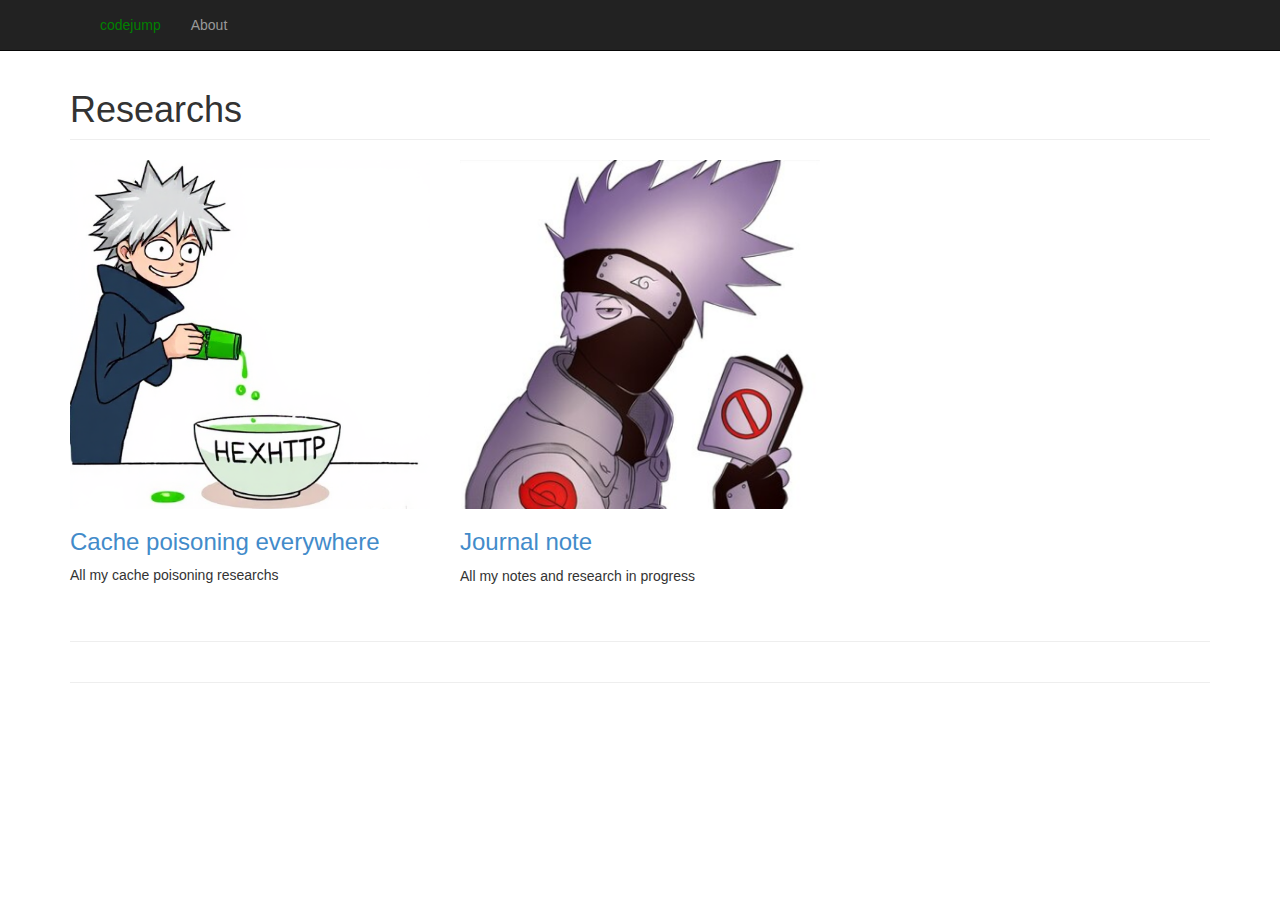
<file: index.html>
<!DOCTYPE html>
<html lang="en">
  <head>
    <meta charset="utf-8">
    <meta name="viewport" content="width=device-width, initial-scale=1.0">
    <meta name="description" content="">
    <meta name="author" content="">

    <title>codejump Research</title>

    <!-- Bootstrap core CSS -->
    <link href="css/bootstrap.css" rel="stylesheet">

    <!-- Custom CSS for the '3 Col Portfolio' Template -->
    <link href="css/3-col-portfolio.css" rel="stylesheet">
  </head>

  <body>

    <nav class="navbar navbar-fixed-top navbar-inverse" role="navigation">
      <div class="container">
        <div class="navbar-header">
          <button type="button" class="navbar-toggle" data-toggle="collapse" data-target=".navbar-ex1-collapse">
            <span class="sr-only">Toggle navigation</span>
            <span class="icon-bar"></span>
            <span class="icon-bar"></span>
            <span class="icon-bar"></span>
          </button>
        </div>

        <!-- Collect the nav links, forms, and other content for toggling -->
        <div class="collapse navbar-collapse navbar-ex1-collapse">
          <ul class="nav navbar-nav">
            <li><a href="index.html" style="color: green">codejump</a></li>
            <li><a href="about.html">About</a></li>
          </ul>
        </div><!-- /.navbar-collapse -->
      </div><!-- /.container -->
    </nav>

    <div class="container">

      <div class="row">

        <div class="col-lg-12">
          <h1 class="page-header">Researchs</h1>
        </div>

      </div>

      <div class="row">

        <div class="col-md-4 portfolio-item">
          <a href="cache-poisoning.html"><img class="img-responsive" src="images/kakashi_poison.png"></a>
          <h3><a href="cache-poisoning.html">Cache poisoning everywhere</a></h3>
          <p>All my cache poisoning researchs</p>
        </div>

        <div class="col-md-4 portfolio-item">
          <a href="journal-note.html"><img class="img-responsive" src="images/kakashireadt.png"></a>
          <h3><a href="journal-note.html">Journal note</a></h3>
          <p>All my notes and research in progress</p>
        </div>

      </div>

      <hr>

      <div class="row text-center">

      </div>

    </div><!-- /.container -->

    <div class="container">

      <hr>

      <footer>
        <div class="row">
          <div class="col-lg-12">
          </div>
        </div>
      </footer>
      
    </div><!-- /.container -->

    <!-- JavaScript -->
    <script src="js/jquery-1.10.2.js"></script>
    <script src="js/bootstrap.js"></script>
    <script type="text/javascript">
      var dt = new Date();
      document.getElementById('getCurrentDate').innerHTML = dt.getFullYear();
    </script>
  </body>

</html>
</file>
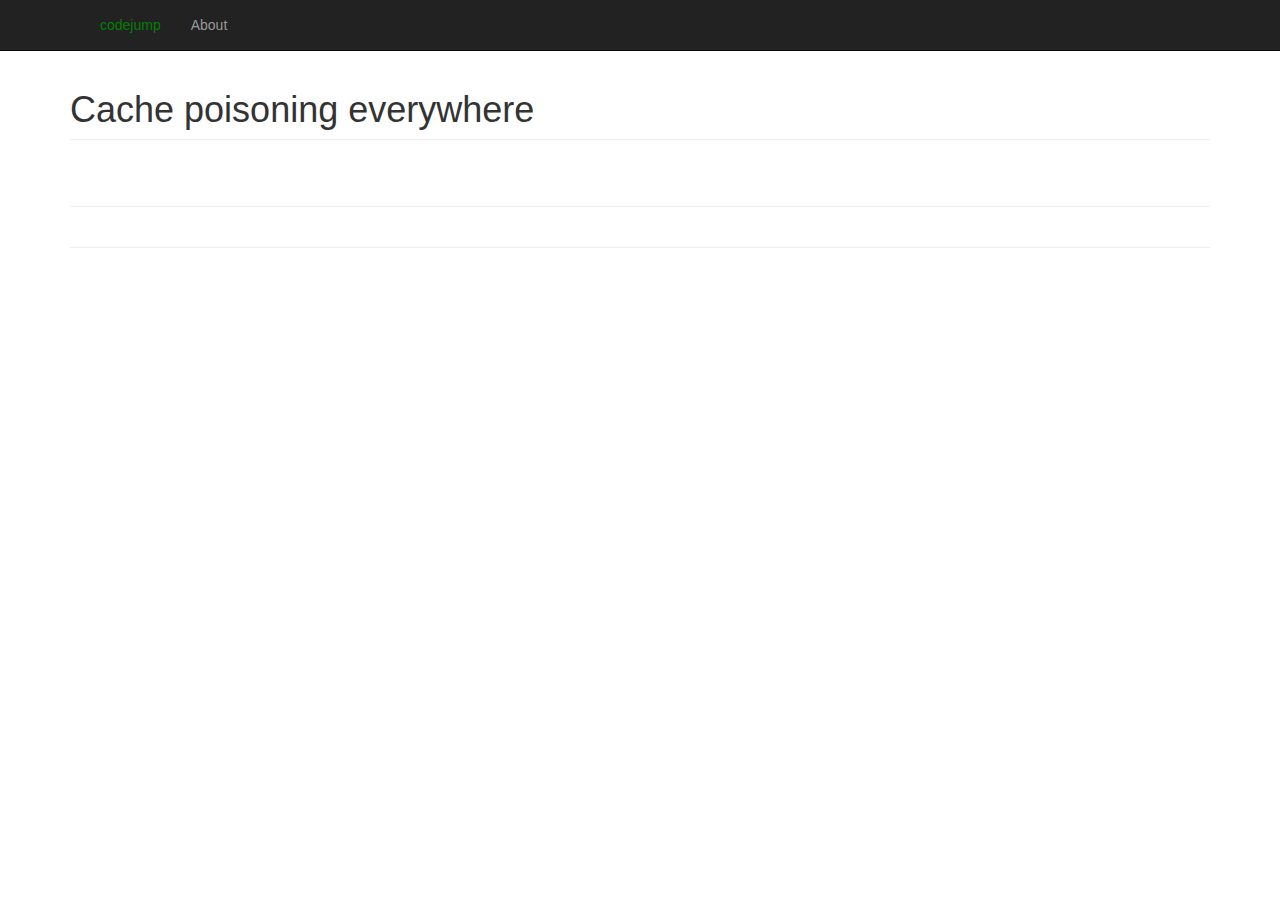
<file: cache-poisoning.html>
<!DOCTYPE html>
<html lang="en">
  <head>
    <meta charset="utf-8">
    <meta name="viewport" content="width=device-width, initial-scale=1.0">
    <meta name="description" content="">
    <meta name="author" content="">

    <title>codejump Research</title>

    <!-- Bootstrap core CSS -->
    <link href="css/bootstrap.css" rel="stylesheet">

    <!-- Custom CSS for the '3 Col Portfolio' Template -->
    <link href="css/3-col-portfolio.css" rel="stylesheet">
  </head>

  <body>

    <nav class="navbar navbar-fixed-top navbar-inverse" role="navigation">
      <div class="container">
        <div class="navbar-header">
          <button type="button" class="navbar-toggle" data-toggle="collapse" data-target=".navbar-ex1-collapse">
            <span class="sr-only">Toggle navigation</span>
            <span class="icon-bar"></span>
            <span class="icon-bar"></span>
            <span class="icon-bar"></span>
          </button>
        </div>

        <!-- Collect the nav links, forms, and other content for toggling -->
        <div class="collapse navbar-collapse navbar-ex1-collapse">
          <ul class="nav navbar-nav">
            <li><a href="index.html" style="color: green">codejump</a></li>
            <li><a href="about.html">About</a></li>
          </ul>
        </div><!-- /.navbar-collapse -->
      </div><!-- /.container -->
    </nav>

    <div class="container">

      <div class="row">

        <div class="col-lg-12">
          <h1 class="page-header">Cache poisoning everywhere</h1>
        </div>

      </div>

      <div class="row">

        <div class="col-md-4 portfolio-item">
        </div>

      </div>

      <hr>

      <div class="row text-center">

      </div>

    </div><!-- /.container -->

    <div class="container">

      <hr>

      <footer>
        <div class="row">
          <div class="col-lg-12">
          </div>
        </div>
      </footer>
      
    </div><!-- /.container -->

    <!-- JavaScript -->
    <script src="js/jquery-1.10.2.js"></script>
    <script src="js/bootstrap.js"></script>
    <script type="text/javascript">
      var dt = new Date();
      document.getElementById('getCurrentDate').innerHTML = dt.getFullYear();
    </script>
  </body>

</html>
</file>
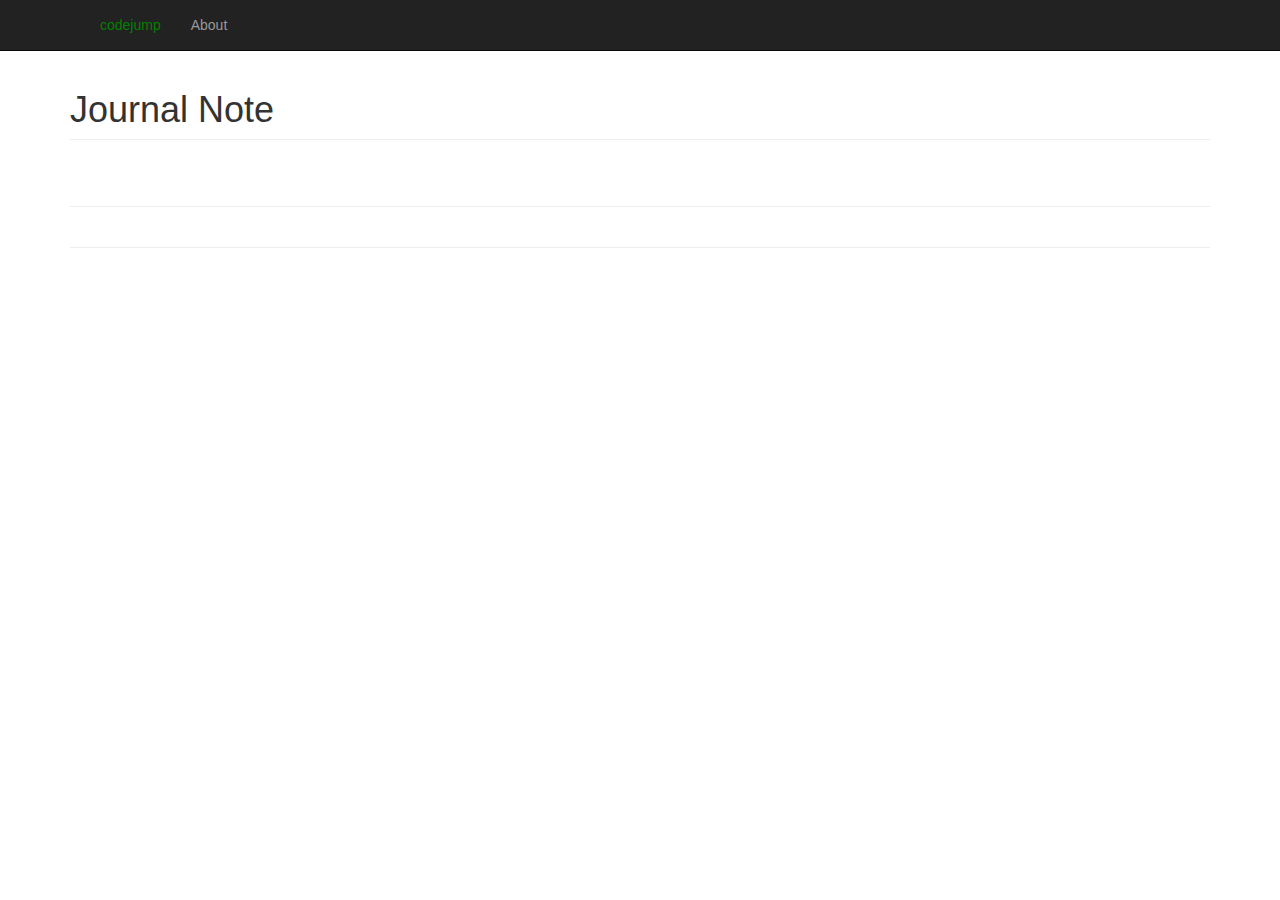
<file: journal-note.html>
<!DOCTYPE html>
<html lang="en">
  <head>
    <meta charset="utf-8">
    <meta name="viewport" content="width=device-width, initial-scale=1.0">
    <meta name="description" content="">
    <meta name="author" content="">

    <title>codejump Research</title>

    <!-- Bootstrap core CSS -->
    <link href="css/bootstrap.css" rel="stylesheet">

    <!-- Custom CSS for the '3 Col Portfolio' Template -->
    <link href="css/3-col-portfolio.css" rel="stylesheet">
  </head>

  <body>

    <nav class="navbar navbar-fixed-top navbar-inverse" role="navigation">
      <div class="container">
        <div class="navbar-header">
          <button type="button" class="navbar-toggle" data-toggle="collapse" data-target=".navbar-ex1-collapse">
            <span class="sr-only">Toggle navigation</span>
            <span class="icon-bar"></span>
            <span class="icon-bar"></span>
            <span class="icon-bar"></span>
          </button>
        </div>

        <!-- Collect the nav links, forms, and other content for toggling -->
        <div class="collapse navbar-collapse navbar-ex1-collapse">
          <ul class="nav navbar-nav">
            <li><a href="index.html" style="color: green">codejump</a></li>
            <li><a href="about.html">About</a></li>
          </ul>
        </div><!-- /.navbar-collapse -->
      </div><!-- /.container -->
    </nav>

    <div class="container">

      <div class="row">

        <div class="col-lg-12">
          <h1 class="page-header">Journal Note</h1>
        </div>

      </div>

      <div class="row">

        <div class="col-md-4 portfolio-item">
        </div>

      </div>

      <hr>

      <div class="row text-center">

      </div>

    </div><!-- /.container -->

    <div class="container">

      <hr>

      <footer>
        <div class="row">
          <div class="col-lg-12">
          </div>
        </div>
      </footer>
      
    </div><!-- /.container -->

    <!-- JavaScript -->
    <script src="js/jquery-1.10.2.js"></script>
    <script src="js/bootstrap.js"></script>
    <script type="text/javascript">
      var dt = new Date();
      document.getElementById('getCurrentDate').innerHTML = dt.getFullYear();
    </script>
  </body>

</html>
</file>
<file: css/3-col-portfolio.css>
body {
	margin-top: 50px; /* 50px is the height of the navbar - change this if the navbarn height changes */
}

.portfolio-item {
	margin-bottom: 25px;
}

footer {
	margin: 50px 0;
}
</file>
